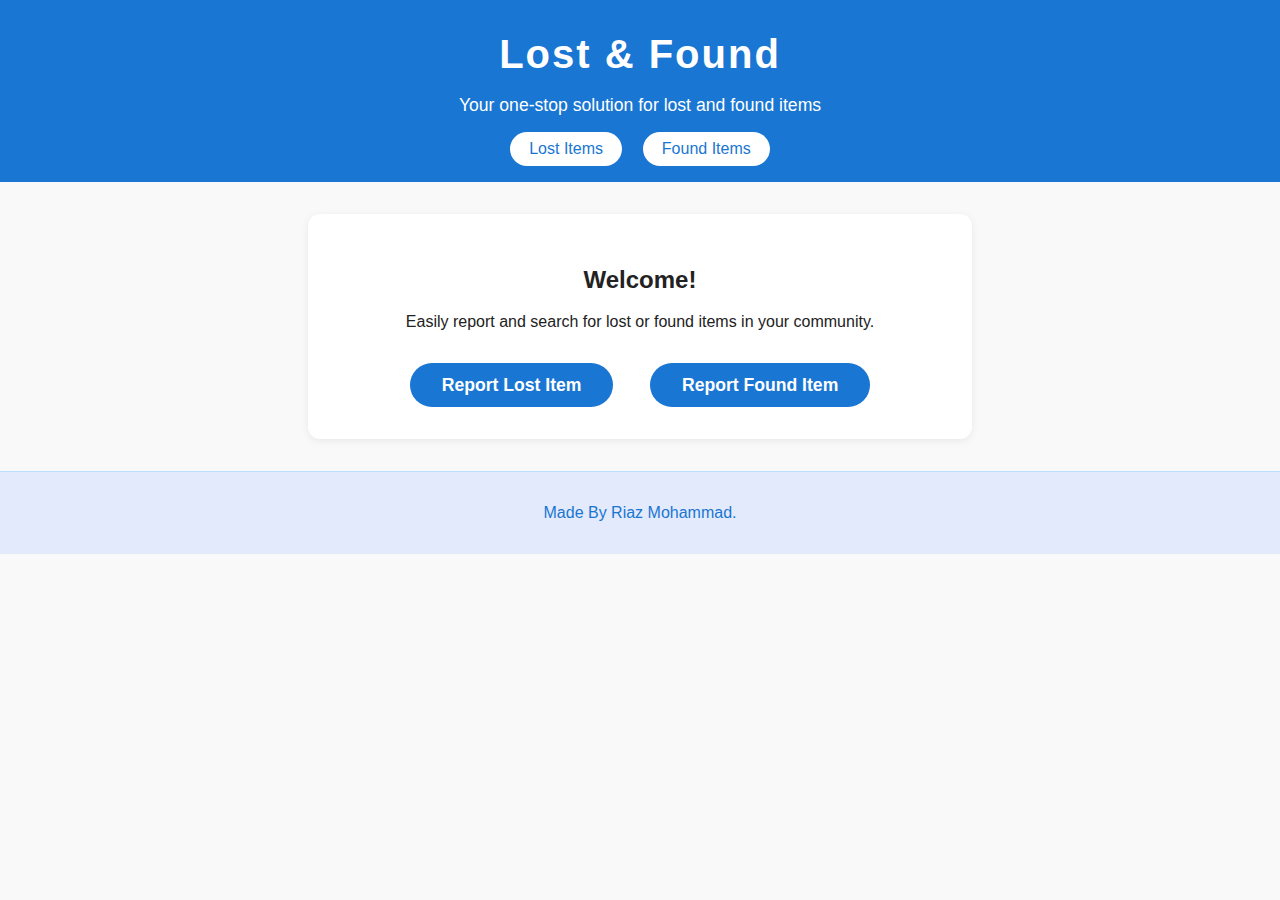
<file: index.html>
<!DOCTYPE html>
<html lang="en">
<head>
    <meta charset="UTF-8">
    <title>Lost and Found</title>
    <link rel="stylesheet" href="style.css">
</head>
<body>
    <header>
        <h1>Lost &amp; Found</h1>
        <p class="subtitle">Your one-stop solution for lost and found items</p>
        <nav>
            <a href="lost.html" class="nav-btn">Lost Items</a>
            <a href="found.html" class="nav-btn">Found Items</a>
        </nav>
    </header>
    <main>
        <section class="hero">
            <h2>Welcome!</h2>
            <p>Easily report and search for lost or found items in your community.</p>
            <div class="cta-buttons">
                <a href="lost.html" class="cta-btn">Report Lost Item</a>
                <a href="found.html" class="cta-btn">Report Found Item</a>
            </div>
        </section>
    </main>
    <footer>
        <p>Made By Riaz Mohammad.</p>
    </footer>
</body>
</html>
</file>
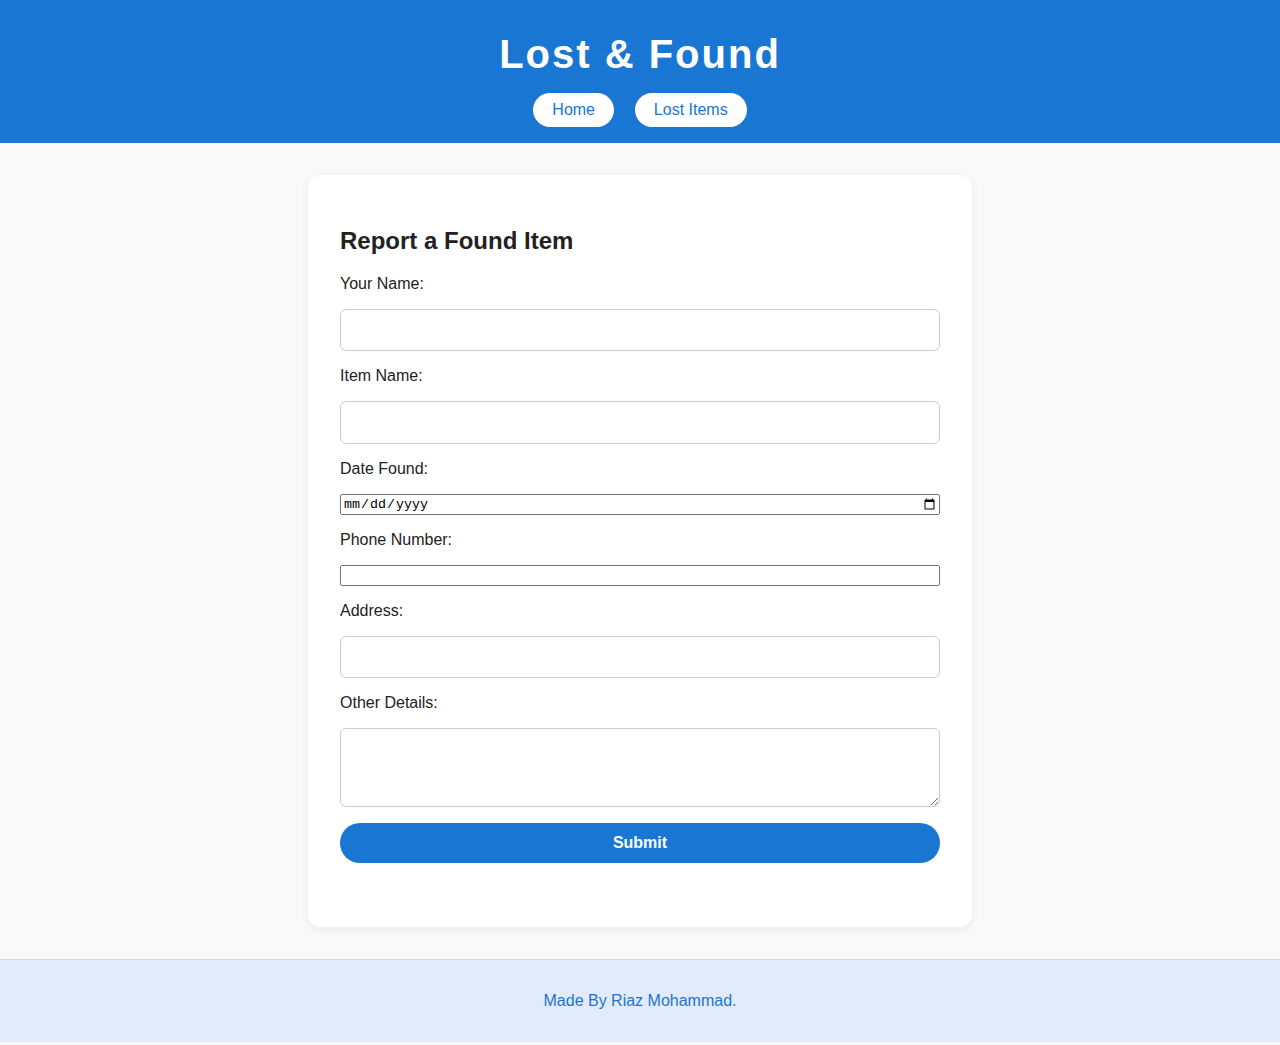
<file: found.html>
<!DOCTYPE html>
<html lang="en">
<head>
    <meta charset="UTF-8">
    <title>Report Found Item - Lost and Found</title>
    <link rel="stylesheet" href="style.css">
</head>
<body>
    <header>
        <h1>Lost &amp; Found</h1>
        <nav>
            <a href="Index.html" class="nav-btn">Home</a>
            <a href="lost.html" class="nav-btn">Lost Items</a>
        </nav>
    </header>
    <main>
        <section>
            <h2>Report a Found Item</h2>
           <form action="submitted.html" method="Get">
                <label for="name">Your Name:</label>
                <input type="text" id="name" name="name" required>

                <label for="item">Item Name:</label>
                <input type="text" id="item" name="item" required>

                <label for="date">Date Found:</label>
                <input type="date" id="date" name="date" required>

                <label for="phone">Phone Number:</label>
                <input type="tel" id="phone" name="phone" required>

                <label for="address">Address:</label>
                <input type="text" id="address" name="address" required>

                <label for="details">Other Details:</label>
                <textarea id="details" name="details" rows="3"></textarea>

                <button type="submit">Submit</button>
            </form>
        </section>
    </main>
    <footer>
        <p>Made By Riaz Mohammad.</p>
    </footer>
</body>
</html>
</file>
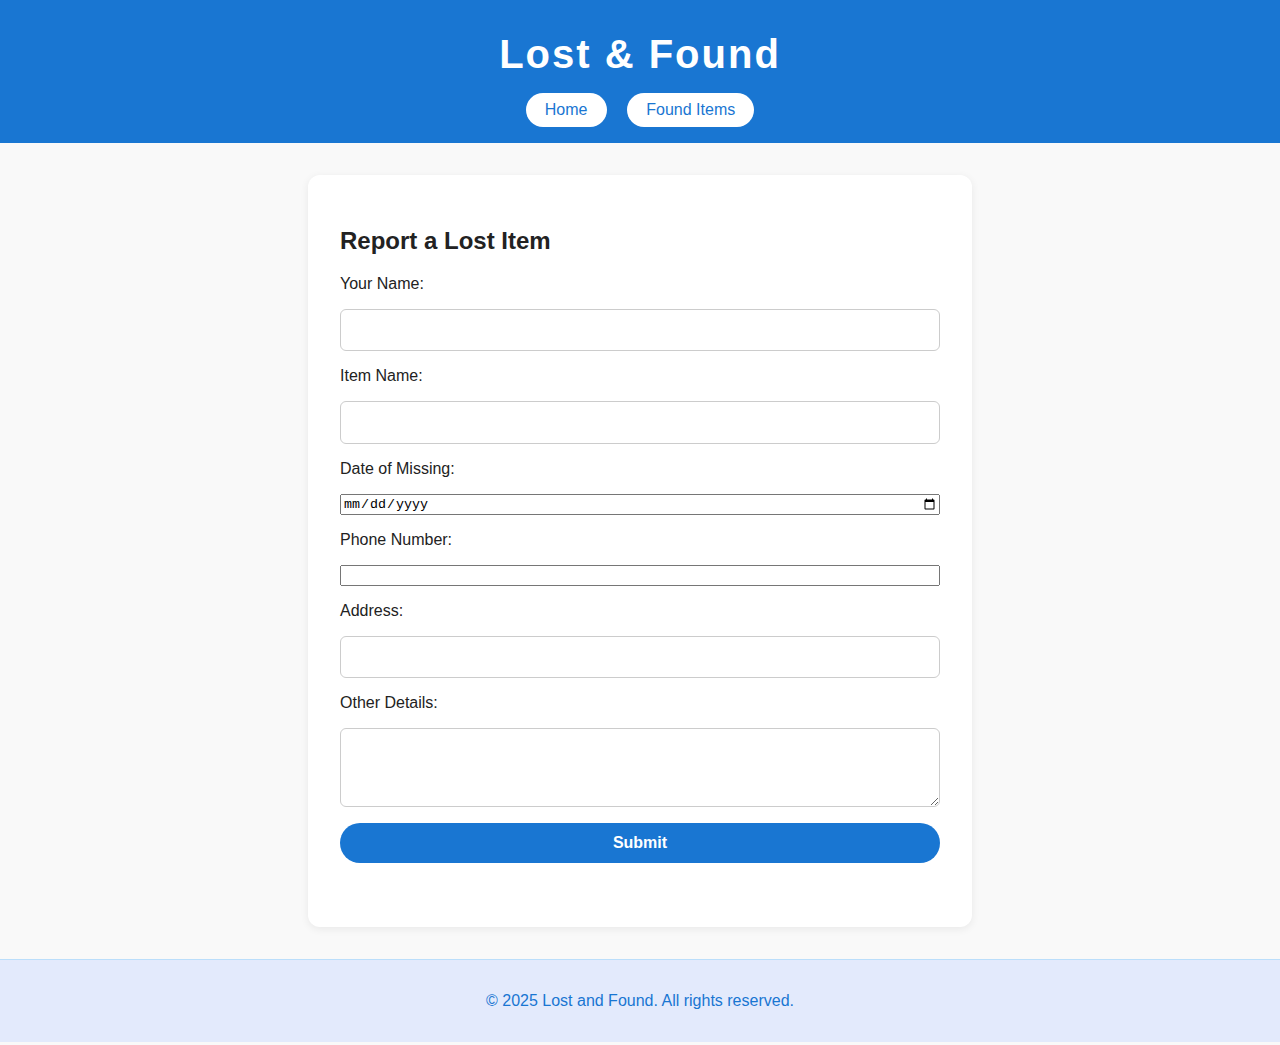
<file: lost.html>
<!DOCTYPE html>
<html lang="en">
<head>
    <meta charset="UTF-8">
    <title>Report Lost Item - Lost and Found</title>
    <link rel="stylesheet" href="style.css">
</head>
<body>
    <header>
        <h1>Lost &amp; Found</h1>
        <nav>
            <a href="Index.html" class="nav-btn">Home</a>
            <a href="found.html" class="nav-btn">Found Items</a>
        </nav>
    </header>
    <main>
        <section>
            <h2>Report a Lost Item</h2>
            <form action="submitted.html" method="post">
                <label for="name">Your Name:</label>
                <input type="text" id="name" name="name" required>

                <label for="item">Item Name:</label>
                <input type="text" id="item" name="item" required>

                <label for="date">Date of Missing:</label>
                <input type="date" id="date" name="date" required>

                <label for="phone">Phone Number:</label>
                <input type="tel" id="phone" name="phone" required>

                <label for="address">Address:</label>
                <input type="text" id="address" name="address" required>

                <label for="details">Other Details:</label>
                <textarea id="details" name="details" rows="3"></textarea>

                <button type="submit">Submit</button>
            </form>
        </section>
    </main>
    <footer>
        <p>&copy; 2025 Lost and Found. All rights reserved.</p>
    </footer>
</body>
</html>
</file>
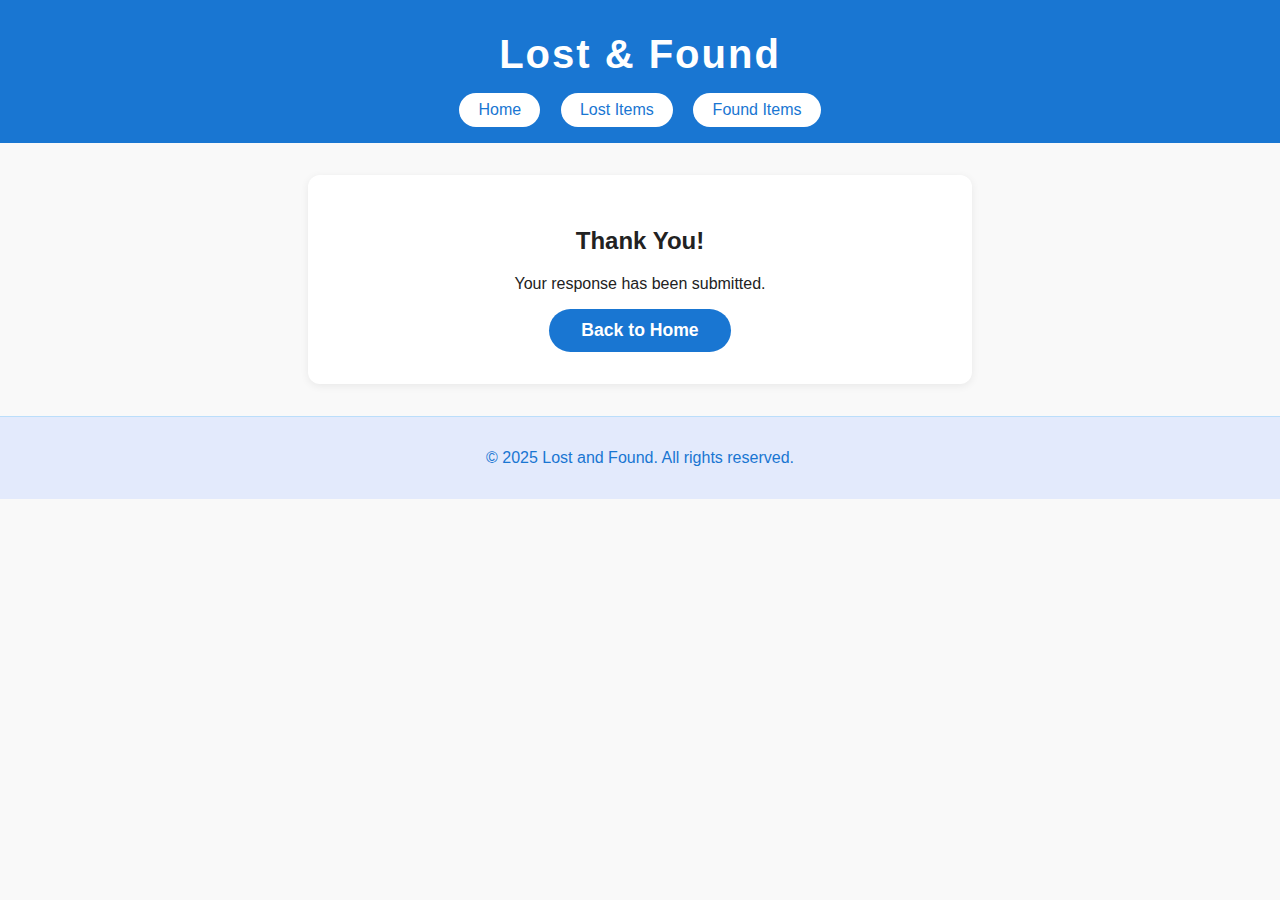
<file: submitted.html>
<!DOCTYPE html>
<html lang="en">
<head>
    <meta charset="UTF-8">
    <title>Response Submitted</title>
    <link rel="stylesheet" href="style.css">
</head>
<body>
    <header>
        <h1>Lost &amp; Found</h1>
        <nav>
            <a href="Index.html" class="nav-btn">Home</a>
            <a href="lost.html" class="nav-btn">Lost Items</a>
            <a href="found.html" class="nav-btn">Found Items</a>
        </nav>
    </header>
    <main>
        <section class="hero">
            <h2>Thank You!</h2>
            <p>Your response has been submitted.</p>
            <a href="Index.html" class="cta-btn">Back to Home</a>
        </section>
    </main>
    <footer>
        <p>&copy; 2025 Lost and Found. All rights reserved.</p>
    </footer>
</file>
<file: style.css>
body {
    font-family: 'Segoe UI', Arial, sans-serif;
    background: #f9f9f9;
    margin: 0;
    padding: 0;
    color: #222;
}

header {
    background: #1976d2;
    color: #fff;
    padding: 2rem 1rem 1rem 1rem;
    text-align: center;
}

header h1 {
    margin: 0;
    font-size: 2.5rem;
    letter-spacing: 2px;
}

.subtitle {
    font-size: 1.1rem;
    margin-bottom: 1rem;
}

nav {
    margin-top: 1rem;
}

.nav-btn {
    display: inline-block;
    margin: 0 0.5rem;
    padding: 0.5rem 1.2rem;
    background: #fff;
    color: #1976d2;
    border-radius: 20px;
    text-decoration: none;
    font-weight: 500;
    transition: background 0.2s, color 0.2s;
}

.nav-btn:hover {
    background: #1565c0;
    color: #fff;
}

main {
    max-width: 600px;
    margin: 2rem auto;
    background: #fff;
    border-radius: 12px;
    box-shadow: 0 2px 8px rgba(0,0,0,0.07);
    padding: 2rem;
}

.hero {
    text-align: center;
}

.cta-buttons {
    margin-top: 2rem;
}

.cta-btn {
    display: inline-block;
    margin: 0 1rem;
    padding: 0.7rem 2rem;
    background: #1976d2;
    color: #fff;
    border-radius: 25px;
    text-decoration: none;
    font-size: 1.1rem;
    font-weight: 600;
    transition: background 0.2s;
}

.cta-btn:hover {
    background: #1565c0;
}

form {
    display: flex;
    flex-direction: column;
    gap: 1rem;
    margin-bottom: 2rem;
}

input[type="text"], textarea {
    padding: 0.7rem;
    border: 1px solid #ccc;
    border-radius: 6px;
    font-size: 1rem;
    width: 100%;
    box-sizing: border-box;
}

button[type="submit"] {
    background: #1976d2;
    color: #fff;
    border: none;
    padding: 0.7rem 0;
    border-radius: 20px;
    font-size: 1rem;
    font-weight: 600;
    cursor: pointer;
    transition: background 0.2s;
}

button[type="submit"]:hover {
    background: #1565c0;
}

ul {
    list-style: none;
    padding: 0;
}

li {
    background: #f1f8ff;
    margin-bottom: 1rem;
    padding: 1rem;
    border-radius: 8px;
    box-shadow: 0 1px 3px rgba(25, 118, 210, 0.05);
}

footer {
    text-align: center;
    padding: 1rem 0;
    background: #e3eafc;
    color: #1976d2;
    margin-top: 2rem;
    border-top: 1px solid #bbdefb;
}
</file>
